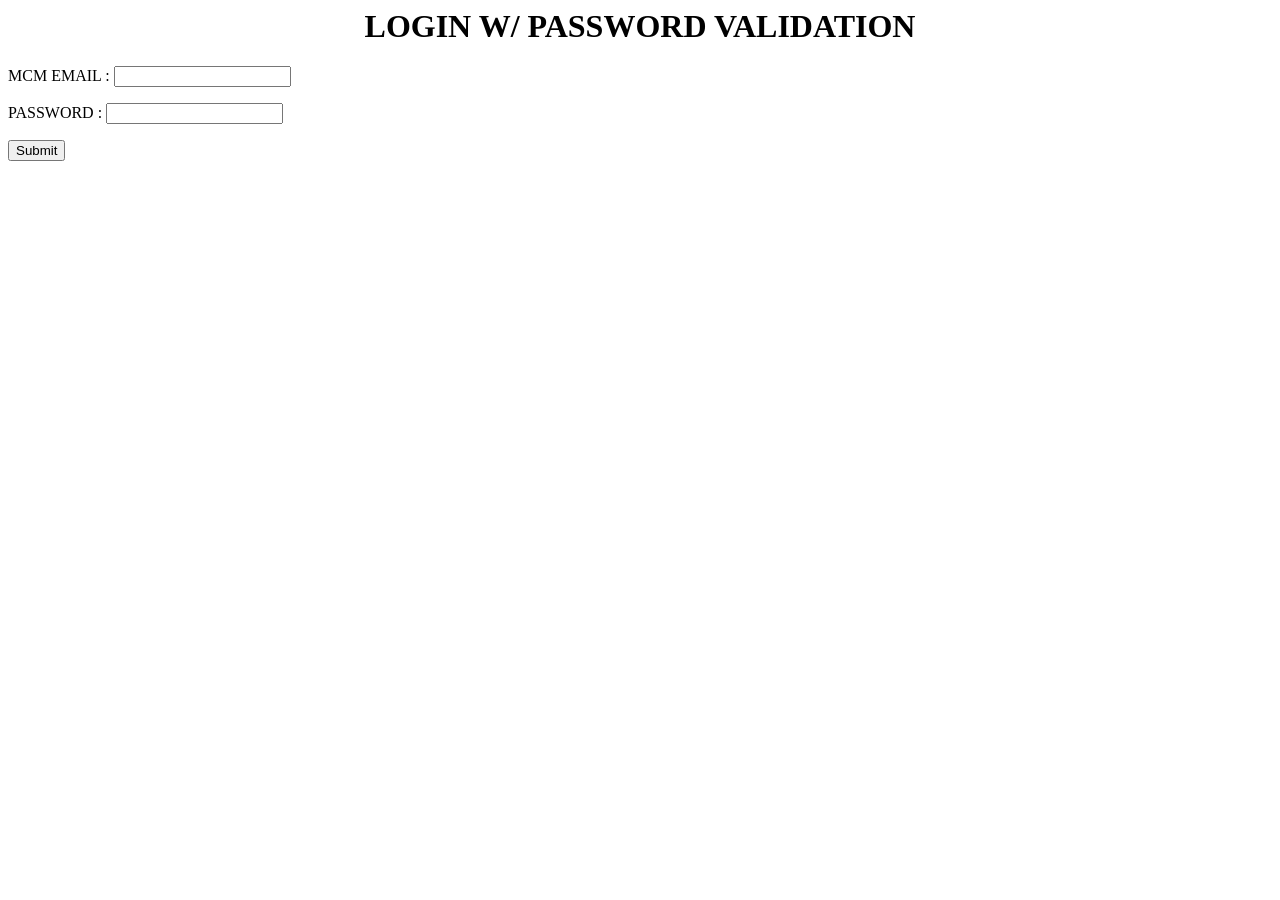
<file: logic/LOGIN/index.html>
<html>
<head>
</head>
<body class="body">
    <div class="box-shadow">
        <h1 align="center">LOGIN W/ PASSWORD VALIDATION</h1>
        <form action="success-php.php" method="post">
            <p>
                MCM EMAIL :  
                <input class="email" type="text" name="email" required />
            </p>
            <p>
                PASSWORD :  
                <input class="password" type="password" name="password" required />  
                <input  type="hidden" value="value">          
            </p>
            <input class="button" type="submit">
        </form>
    </div>
</body>    
</html>
</file>
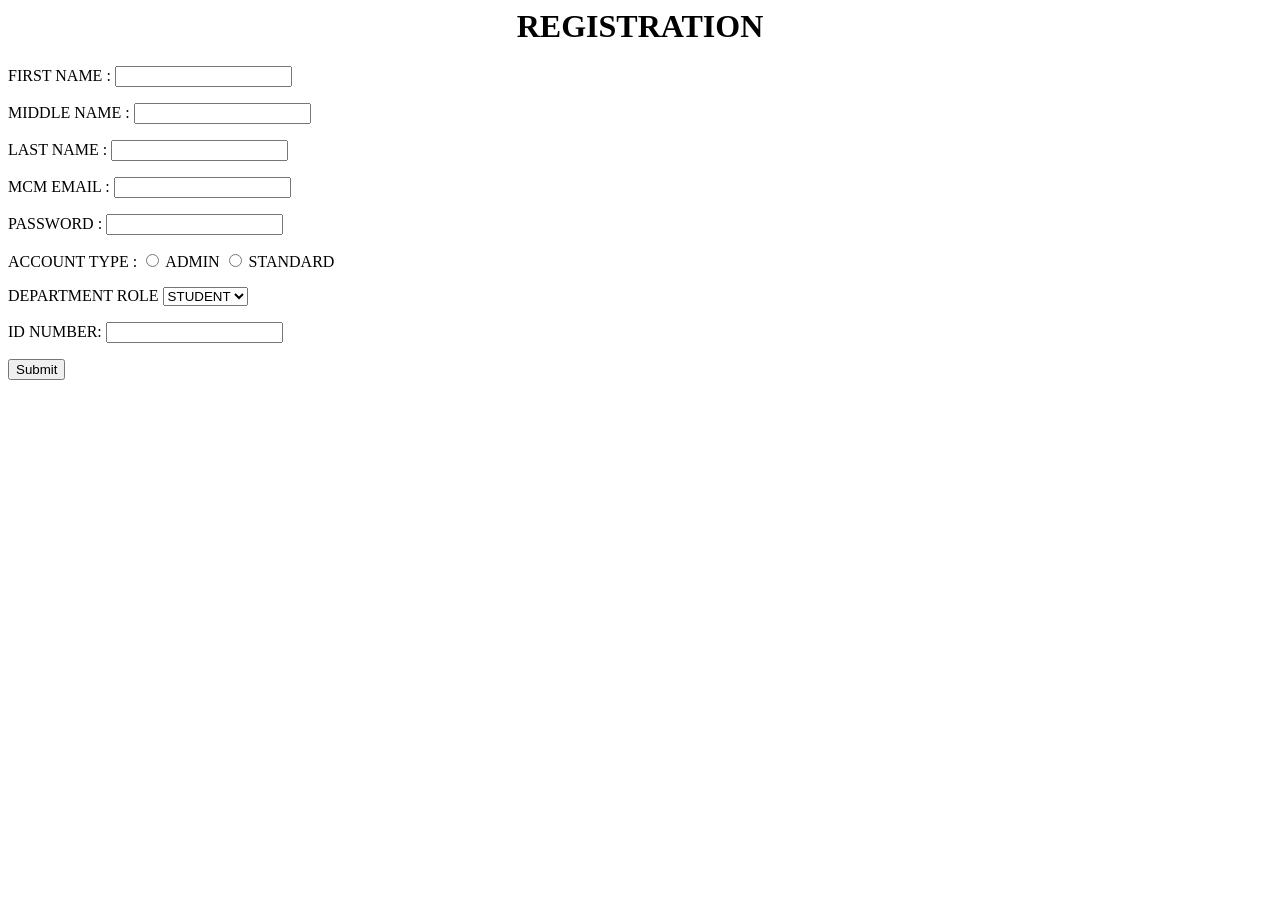
<file: logic/REGISTRATION/index.html>
<html>
<head>
</head>
<body class="body">
    <div class="box-shadow">
        <h1 align='center'>REGISTRATION</h1>
        <form action="success-php.php" method="post">
            <p>
                FIRST NAME :  
                <input class="name" type="text" name="first_name" required />
            </p>
            <p>
                MIDDLE NAME :  
                <input class="name" type="text" name="middle_name" required />
            </p>
            <p>
                LAST NAME :  
                <input class="name" type="text" name="last_name" required />
            </p>
            <p>
                MCM EMAIL :  
                <input class="email" type="text" name="email" required />
            </p>
            <p>
                PASSWORD :  
                <input class="password" type="password" name="password" required />            
            </p>
            <p>
                ACCOUNT TYPE : 
                <input type="radio" name="type" value="admin" required /> ADMIN
                <input type="radio" name="type" value="standard"> STANDARD
            </p>
            DEPARTMENT ROLE
            <select class="combo" name="occupation">
                <option name="student" value="student">
                    STUDENT
                </option>
                <option name="faculty" value="faculty">
                    FACULTY
                </option>
            </select>
            <p>
                ID NUMBER:  
                <input class="name" type="text" name="id_number" required />
            </p>
            <input class="button" type="submit">
        </form>
    </div>
</body>    
</html>
</file>
